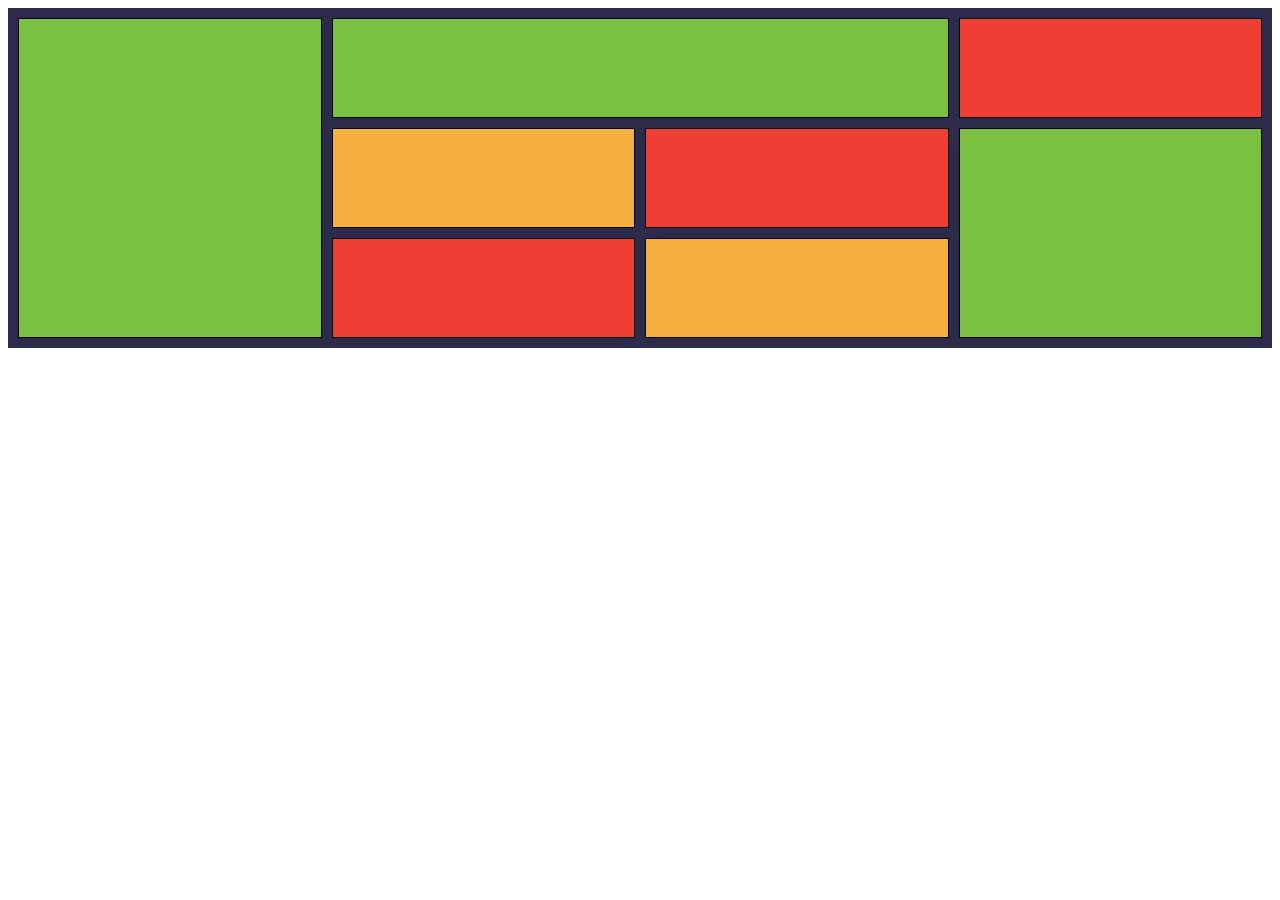
<file: task1.html>
<!DOCTYPE html>
<html lang="en">
<head>
    <meta charset="UTF-8">
    <meta name="viewport" content="width=device-width, initial-scale=1.0">
    <link rel="stylesheet" href="./css/style.css">
    <title>Vazefa</title>
</head>
<body>
    <div class="wrapper">
        <div class="card card1"></div>
        <div class="card card2"></div>
        <div class="card card3"></div>
        <div class="card card4"></div>
        <div class="card card5"></div>
        <div class="card card6"></div>
        <div class="card card7"></div>
        <div class="card card8"></div>
    </div>
</body>
</html>
</file>
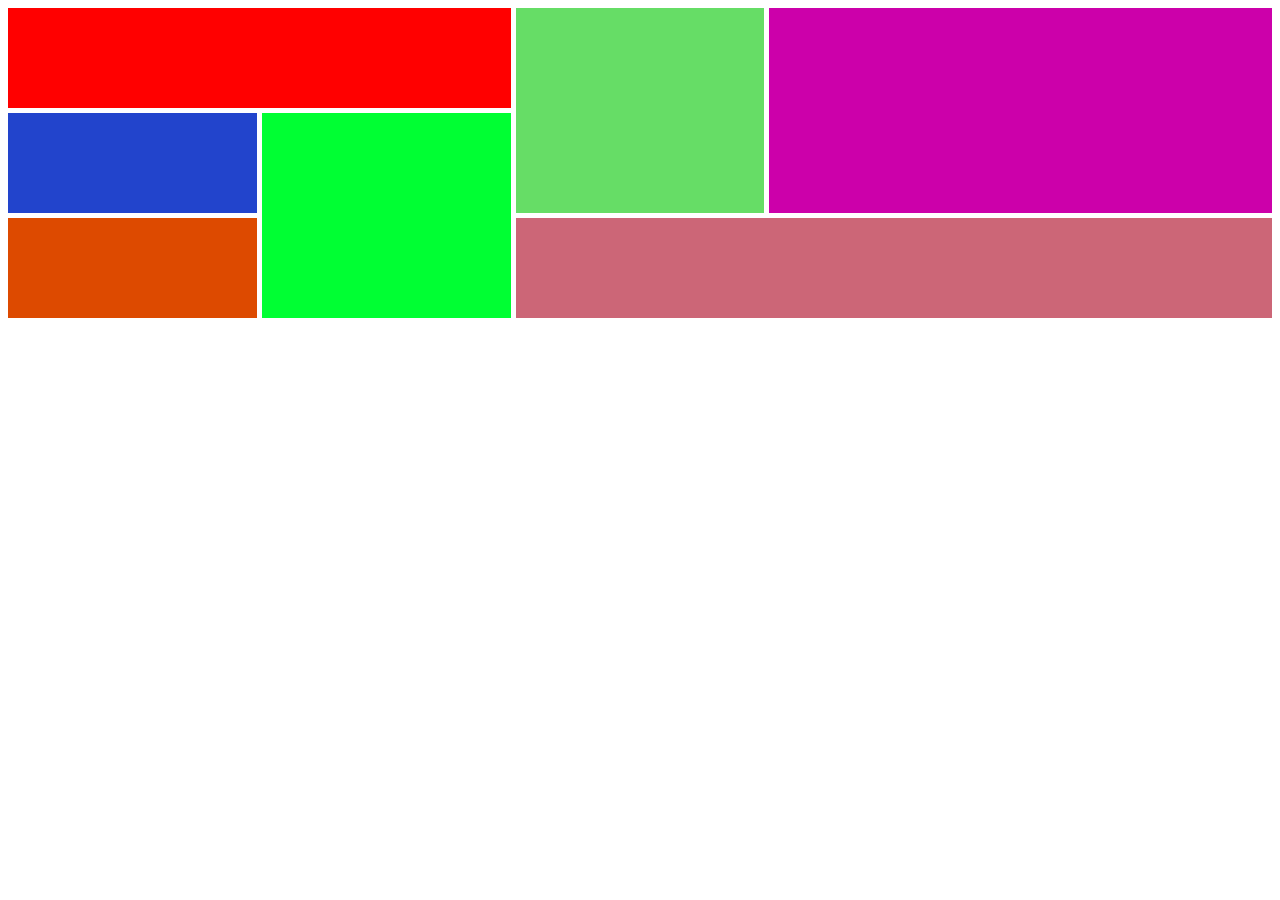
<file: task2.html>
<!DOCTYPE html>
<html lang="en">
<head>
    <meta charset="UTF-8">
    <meta name="viewport" content="width=device-width, initial-scale=1.0">
    <link rel="stylesheet" href="./css/styles.css">
    <title>Vazefa</title>
</head>
<body>
    <div class="wrapper">
        <div class="card card1"></div>
        <div class="card card2"></div>
        <div class="card card3"></div>
        <div class="card card4"></div>
        <div class="card card5"></div>
        <div class="card card6"></div>
        <div class="card card7"></div>
    </div>
</body>
</html>
</file>
<file: css/style.css>
.card{
    background-color: blue;
    color: white;
    border: 1px solid black;
}


.wrapper{
    display: grid;
    grid-template-columns: repeat(4, 1fr);
    grid-template-rows: repeat(3, 100px);
    grid-gap: 10px;
    background-color: #2C2C4A;
    padding: 10px;

    grid-template-areas: 
        "a b b c"
        "a d e f"
        "a g h f"
    ;
}
.card1{
    grid-area: a;
    background-color: #7AC142;
}
.card2{
    grid-area: b;
    background-color: #7AC142;
}
.card3{
    background-color: #EF3E36;
}
.card4{
    background-color: #F6B042;
}
.card5{
    background-color: #EF3E36;
}
.card6{
    grid-area: f;
    background-color: #7AC142;
}
.card7{
    background-color: #EF3E36;
}
.card8{
    background-color: #F6B042;
}
</file>
<file: css/styles.css>
.card{
    background-color: blue;
    color: white;
}


.wrapper{
    display: grid;
    grid-template-columns: repeat(5, 1fr);
    grid-template-rows: repeat(3, 100px);
    grid-gap: 5px;

    grid-template-areas: 
        "a a b c c"
        "d f b c c"
        "g f h h h"
    ;
}

.card1{
    grid-area: a;
    background-color: #FF0000;
}
.card2{
    grid-area: b;
    background-color: #66DD66;
}
.card3{
    grid-area: c;
    background-color: #CC00AA;
}
.card4{
    background-color: #2244CC;
}
.card5{
    grid-area: f;
    background-color: #00FF33;
}
.card6{
    background-color: #DD4A00;
}
.card7{
    grid-area: h;
    background-color: #CC6677;
}
</file>
